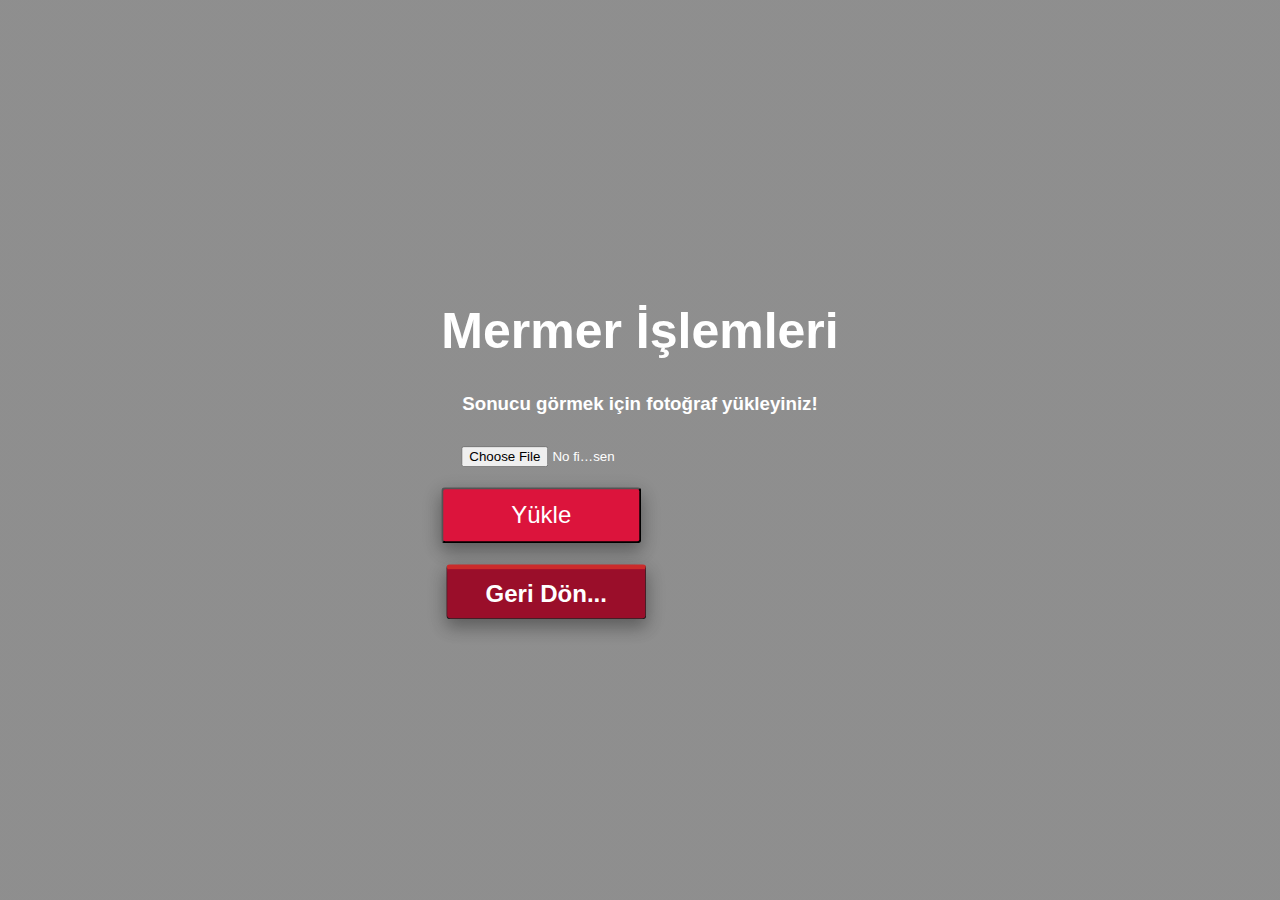
<file: templates/index.html>
<!DOCTYPE html>
<html>

<head>
    <title>Mermer Sınıflandırma App</title>
    <meta name="viewport" content="width=device-width, initial-scale=1">
    <style>
        body {
            margin: 0;
            font-family: Arial, Helvetica, sans-serif;
        }

        .hero-image {
            background-image: linear-gradient(rgba(0, 0, 0, 0.3), rgba(0, 0, 0, 0.3));
            background-color: #cccccc;
            height: 100vh;
            background-position: center;
            background-repeat: no-repeat;
            background-size: cover;
            position: relative;
        }

        .hero-text {
            text-align: center;
            position: absolute;
            top: 50%;
            left: 50%;
            transform: translate(-50%, -50%);
            color: white;
        }

        input[type=file] {
            width: 100%;
            padding: 12px 20px;
            margin: 8px 0;
            display: block;
            width: 200px;
            color: white;
            justify-content: center;
            align-items: center;
            text-align: center;
            box-sizing: border-box;
            border-style: solid white;
            border-width: 2px;
            border-radius: 2px;
        }

        input[type=submit] {
            width: 100%;
            padding: 12px 20px;
            margin: 8px 0;
            display: block;
            width: 200px;
            font-size: 1.5em;
            color: white;
            justify-content: center;
            align-items: center;
            text-align: center;
            box-sizing: border-box;
            box-shadow: 0 8px 16px 0 rgba(0, 0, 0, 0.2), 0 6px 20px 0 rgba(0, 0, 0, 0.19);
            background-color: #DC143C;
            border-radius: 4px;
        }
        .button {
            width: 100%;
            padding: 12px 20px;
            margin: 8px 0;
            display: block;
            width: 200px;
            font-size: 1.5em;
            color: white;
            justify-content: center;
            align-items: center;
            text-align: center;
            box-sizing: border-box;
            box-shadow: 0 8px 16px 0 rgba(0, 0, 0, 0.2), 0 6px 20px 0 rgba(0, 0, 0, 0.19);
            background-color: #DC143C;
            border-radius: 4px;
            position: static;
}

.button1 {background-color: #4CAF50;} /* Green */
.button2 {background-color: #008CBA;} /* Blue */
a:link, a:visited {
  color: white;
  text-decoration: none;
  cursor: auto;
}

a:link:active, a:visited:active {
  color: (internal value);
}

.menu
			{
				list-style:none;
				margin:0; padding:0;
			}
			
			.menu li
			{
				float:left;
				margin:5px;
                width: 200px;
			}
			
			.menu a
			{
				text-decoration:none;
				color:rgb(251, 251, 251);
				font-weight:bold;
				border:1px solid rgb(28, 28, 29);
				border-top:5px solid rgb(203, 43, 43);
				background:#ccc;
                background-image: linear-gradient(rgba(0, 0, 0, 0.3), rgba(0, 0, 0, 0.3));
				width:250px;
				display:block;
				line-height:25px;
				padding:5px;
				text-align:center;

                width: 100%;
            padding: 12px 20px;
            margin: 8px 0;
            
            
            font-size: 1.5em;
            color: white;
            justify-content: center;
            align-items: center;
            text-align: center;
            box-sizing: border-box;
            box-shadow: 0 8px 16px 0 rgba(0, 0, 0, 0.2), 0 6px 20px 0 rgba(0, 0, 0, 0.19);
            background-color: #DC143C;
            border-radius: 4px;
			}
			
			.menu a:hover
			{
				
				color:rgb(14, 9, 11);
			}
    </style>
</head>

<body>

    <div class="hero-image">
        <div class="hero-text">
            <h1 style="font-size:50px">Mermer İşlemleri</h1>
            <h3>Sonucu görmek için fotoğraf yükleyiniz! </h3>
            <form method='post' enctype=multipart/form-data> <input type="file" name="file">
                <input type="submit" value="Yükle">
                <ul class="menu">
                    <li><a href="/">Geri Dön...</a></li></ul>
            </form></div></div>
</body>

</html>
</file>
